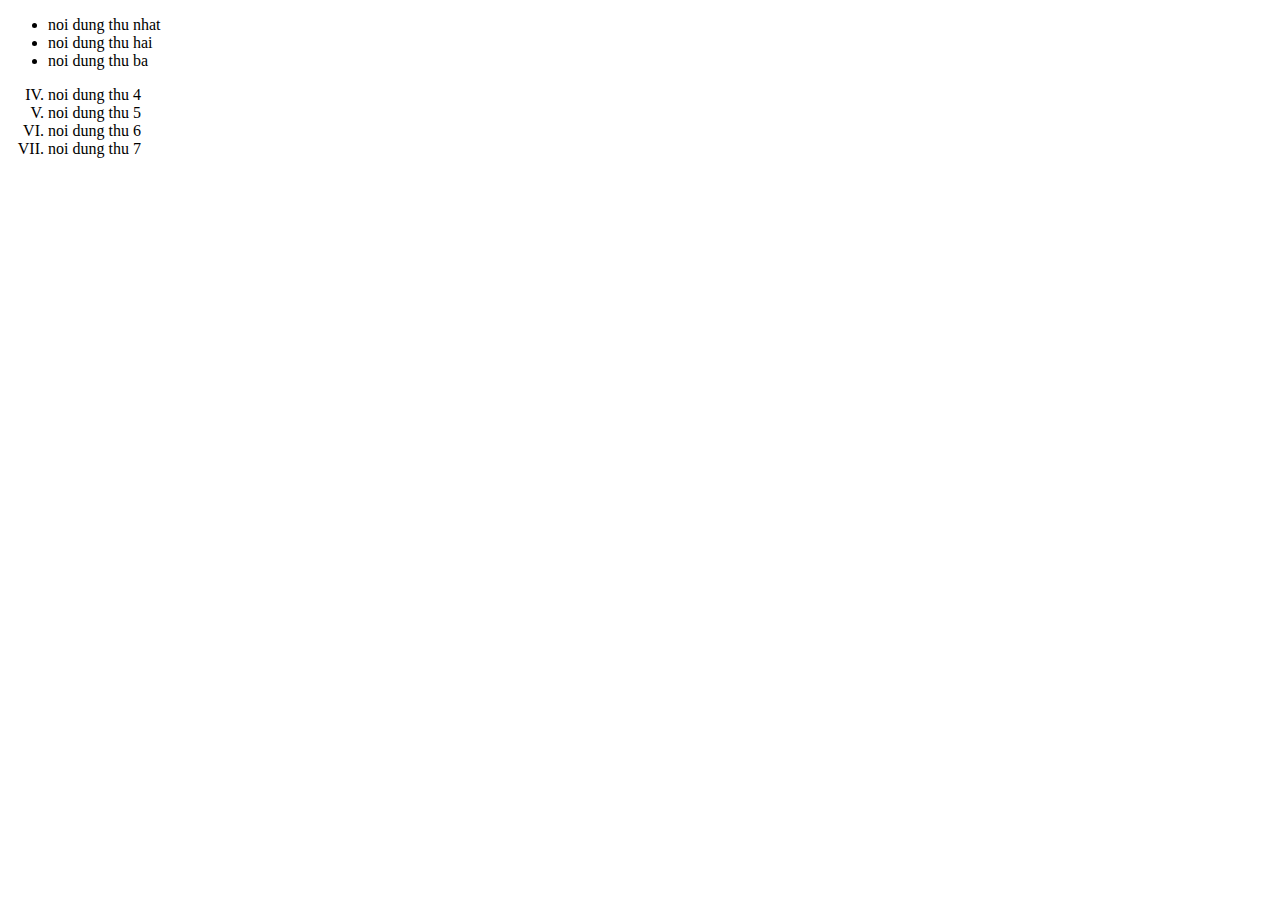
<file: bai5.html/index.html>
<!DOCTYPE html>
<html lang="en">
<head>
    <meta charset="UTF-8">
    <meta name="viewport" content="width=device-width, initial-scale=1.0">
    <title>Document</title>
</head>
<body>
    <ul>
        <li>noi dung thu nhat</li>
        <li>noi dung thu hai</li>
        <li>noi dung thu ba</li>
    </ul>

    <ol type="I" start="4">
        <li>noi dung thu 4</li>
        <li>noi dung thu 5</li>
        <li>noi dung thu 6</li>
        <li>noi dung thu 7</li>
    </ol>
    <div class="divcha">
        <div class="divcon"></div>
        <div class="divcon2"></div>
    </div>
</body>
</html>
</file>
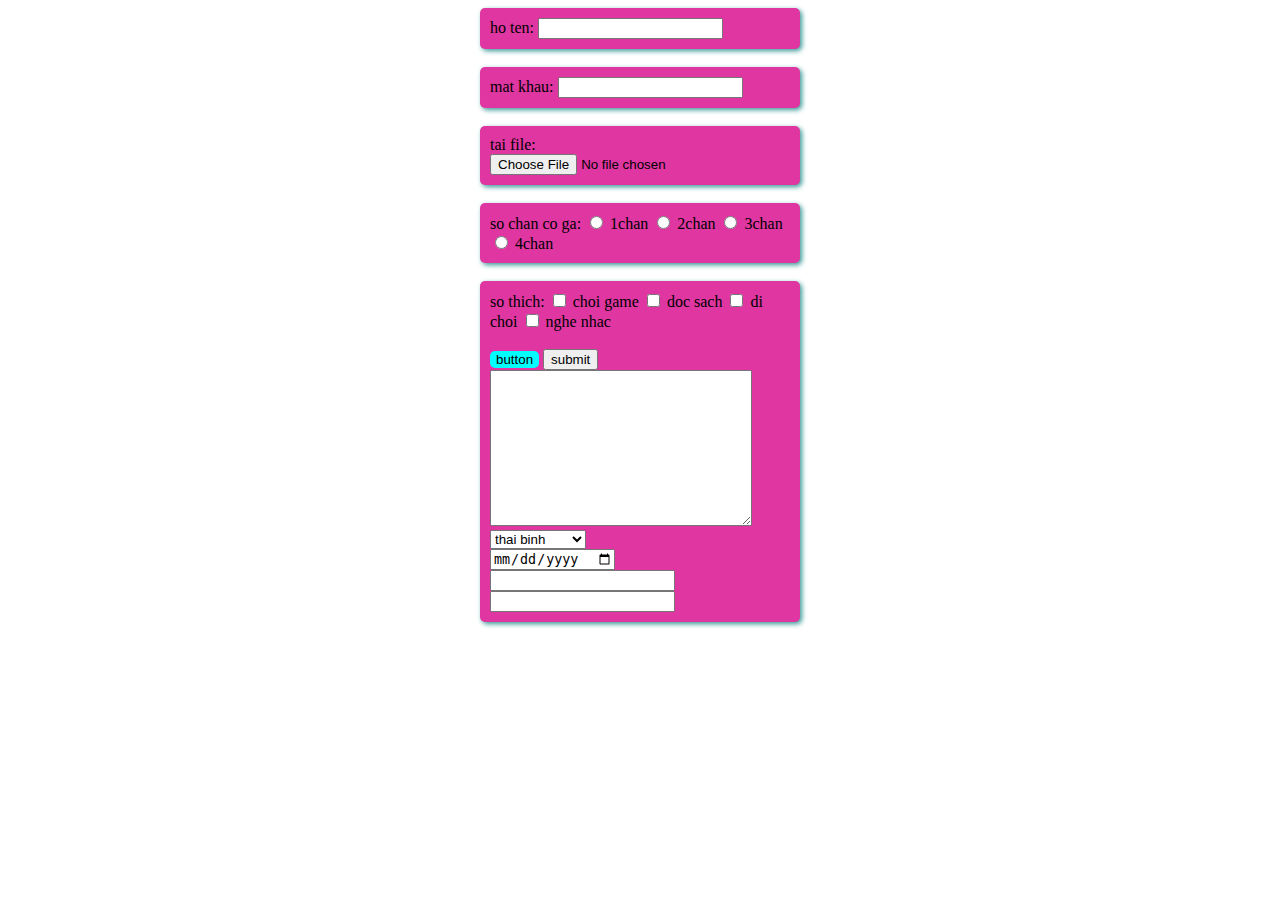
<file: bai7.html/index.html>
<!DOCTYPE html>
<html lang="en">
<head>
    <meta charset="UTF-8">
    <meta name="viewport" content="width=device-width, initial-scale=1.0">
    <title>Document</title>
    <link rel="stylesheet" href="style.css">
</head>
<body>
    <form action="" method="get" enctype="multipart/form-data">
<label for="">ho ten: </label>
<input type="text" name="hoten" id="hoten">
    </form>
    <br>
    <form action="" method="get" enctype="multipart/form-data">
        <label for="">mat khau: </label>
        <input type="password" name="hoten" id="hoten">
            </form>
    <br>
    <form action="" method="get" enctype="multipart/form-data">
        <label for="">tai file: </label>
        <input type="file" name="anh" id="hoten">
            </form>
    <br>
    <form action="" method="get" enctype="multipart/form-data">
        <label for="">so chan co ga: </label>
        <input type="radio" name="sochan" value="1"/> 1chan
        <input type="radio" name="sochan" value="2"/> 2chan
        <input type="radio" name="sochan" value="3"/> 3chan
        <input type="radio" name="sochan" value="4"/> 4chan
                
            </form>
     <br>
    <form action="" method="get" enctype="multipart/form-data">
        <label for="">so thich: </label>
        <input type="checkbox" name="sothich" value="choigame"/> choi game
        <input type="checkbox" name="sothich" value="docsach"/> doc sach
        <input type="checkbox" name="sothich" value="dichoi"/> di choi
        <input type="checkbox" name="sothich" value="nghenhac"/> nghe nhac
    <br>
      <input type="hidden" name="dulieuan" value="123">
      <br>
      <input id="btn" type="button" value="button">
      <input id="sbm" type="submit" value="submit">
      <textarea name="motasp" id="" cols="30" rows="10"></textarea>
      <select name="city" id="">
        <option value="1">thai binh</option>
        <option value="2">ha noi</option>
        <option value="3">tuyen quang</option>
        <option value="4">quang minh</option>
        <option value="5">hai phong</option>
        <option value="6">quang ngai</option>
        <option value="7">hue</option>
        <option value="8">nam dinh</option>
        <option value="9">hung yen</option>
        <option value="10">ca mau</option>
      </select>
      <br>
<input type="date"/>
<input type="number">
<input type="email">
            </form>        
</body>
</html>
</file>
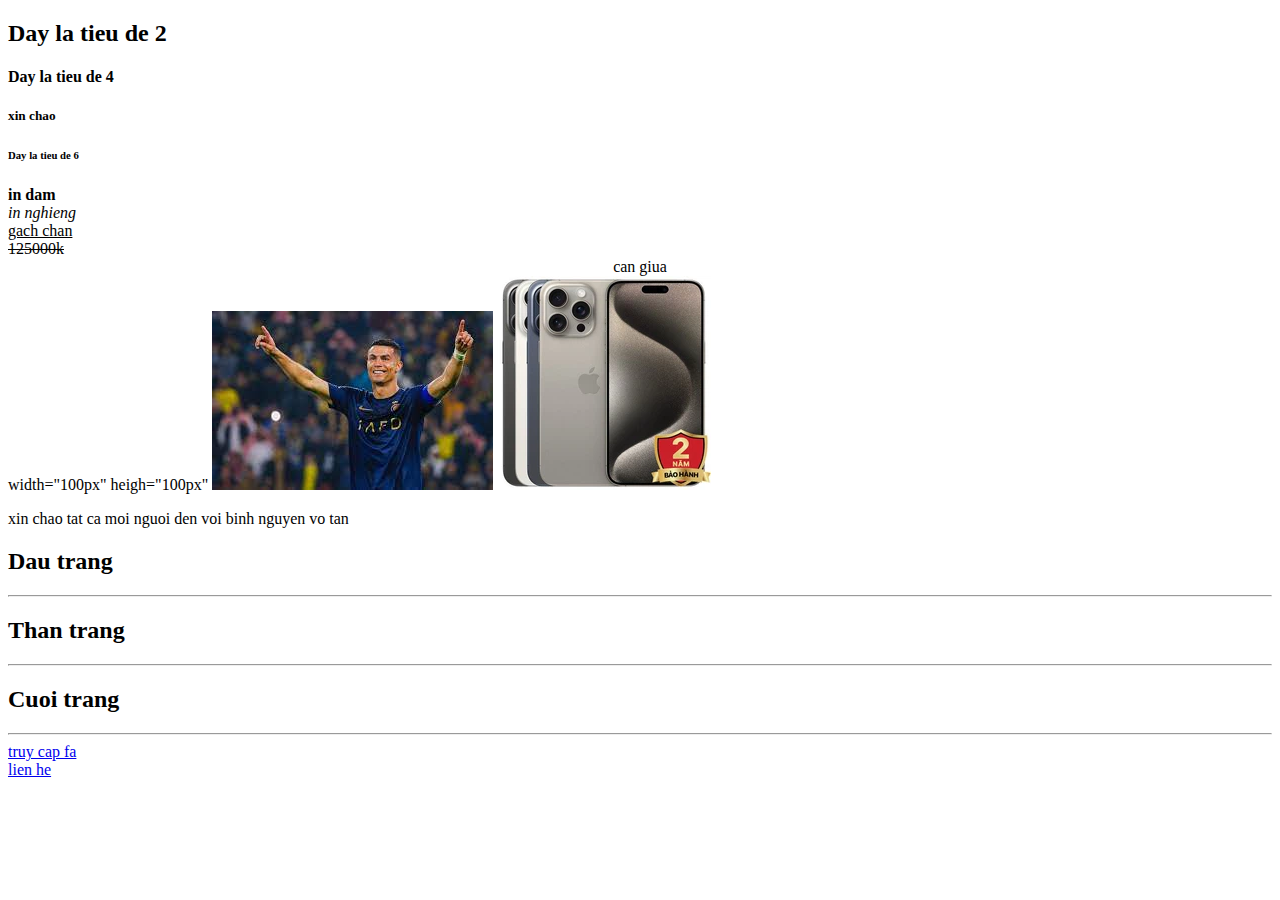
<file: bai1.1.html/bai1.html>
<!DOCTYPE html>
<html lang="en">
<head>
    <meta charset="UTF-8">
    <meta name="viewport" content="width, initial-scale=1.0">
    <title>khoidau</title>
</head>
<body>
    <div>
    <h2>Day la tieu de 2</h2>
    <h4>Day la tieu de 4</h4>
    <h5>xin chao</h5>
    <h6>Day la tieu de 6</h6>
    <strong>in dam</strong>
    <br>
    <em>in nghieng</em>
    <br>
    <u>gach chan</u>
    <br>
    <del>125000k</del>
    <center>can giua</center>
    width="100px"
heigh="100px"
    <img src="[data-uri]" alt="ai day">
<img src="ip15.webp" alt="dt">
<p>xin chao tat ca moi nguoi den voi binh nguyen vo tan </p>
</div>
<div>
    <h2>Dau trang</h2>
</div>
<hr>
<div>
    <h2>Than trang</h2>
</div>
<hr><div>
    <h2>Cuoi trang</h2>
</div>
<hr>
<a href="https://www.youtube.com/hashtag/you" target="_blank">truy cap fa</a>
<br>
<a href="lienhe.html">lien he</a>


</body>
</html>
</file>
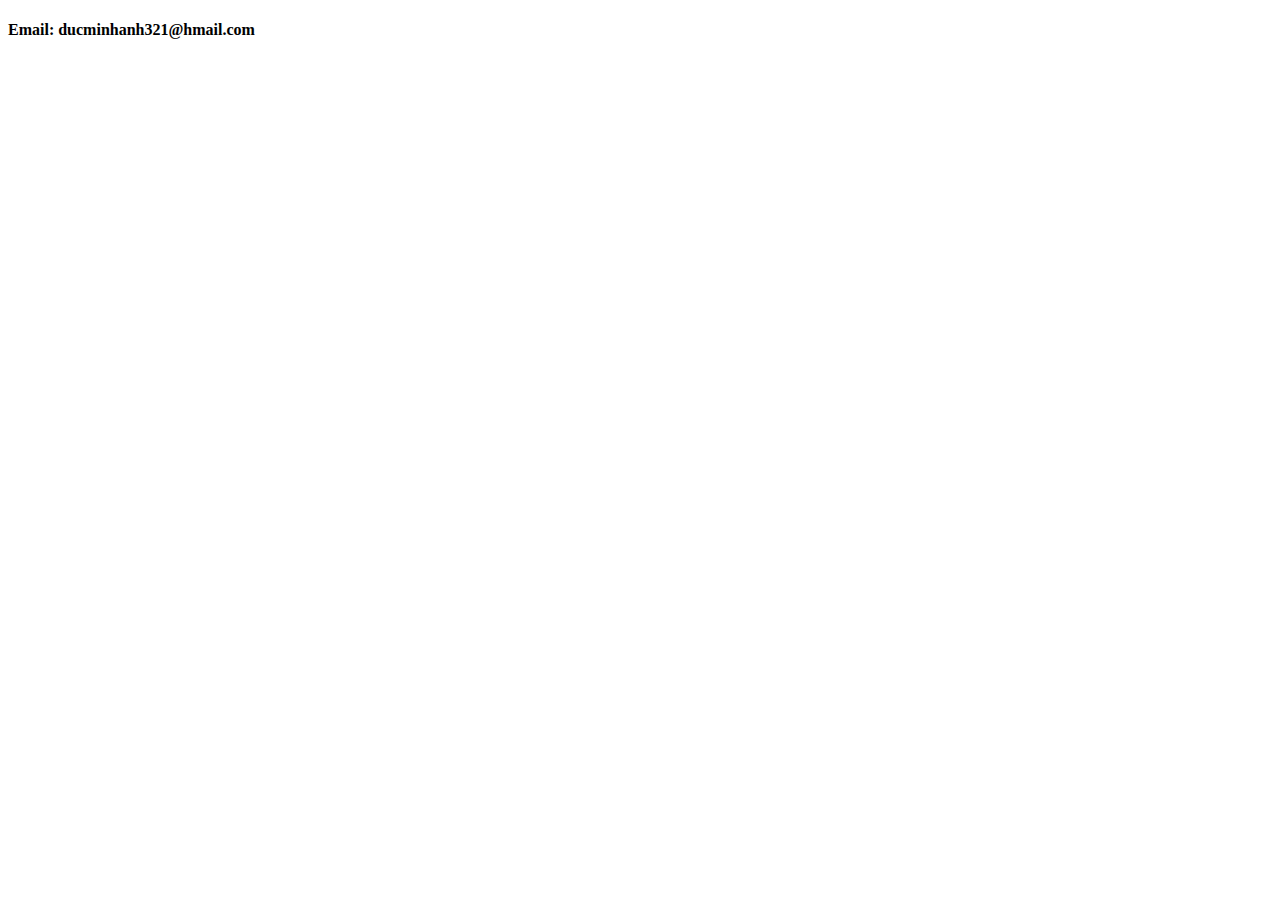
<file: bai1.1.html/lienhe.html>
<!DOCTYPE html>
<html lang="en">
<head>
    <meta charset="UTF-8">
    <meta name="viewport" content="width=device-width, initial-scale=1.0">
    <title>lienhe</title>
</head>
<body>
    <h4>Email: ducminhanh321@hmail.com</h4>
</body>
</html>
</file>
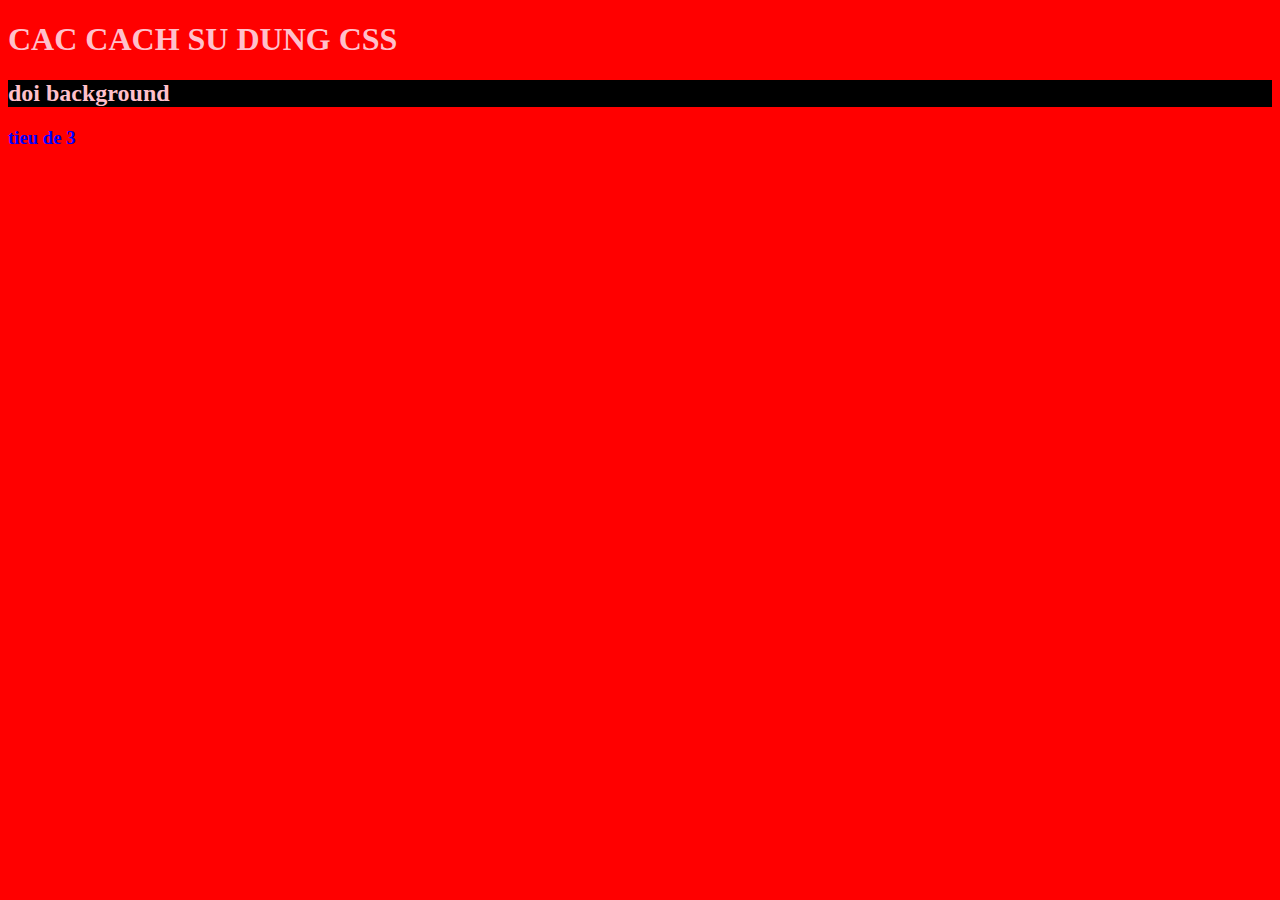
<file: bai1.2.html/bai2.html>
<!DOCTYPE html>
<html lang="en">
<head>
    <meta charset="UTF-8">
    <meta name="viewport" content="width=device-width, initial-scale=1.0">
    <title>gioi thieu css</title>
    <link rel="stylesheet" href="style.css">
    <style>
        h2{
            background: black;
            color: pink;
        }
    </style>
</head>
<body style="background: red;color: pink">
    <h1>CAC CACH SU DUNG CSS</h1>
    <h2>doi background</h2>
    <h3 class="a" style="color: blue">tieu de 3</h3>
    
</body>
</html>
</file>
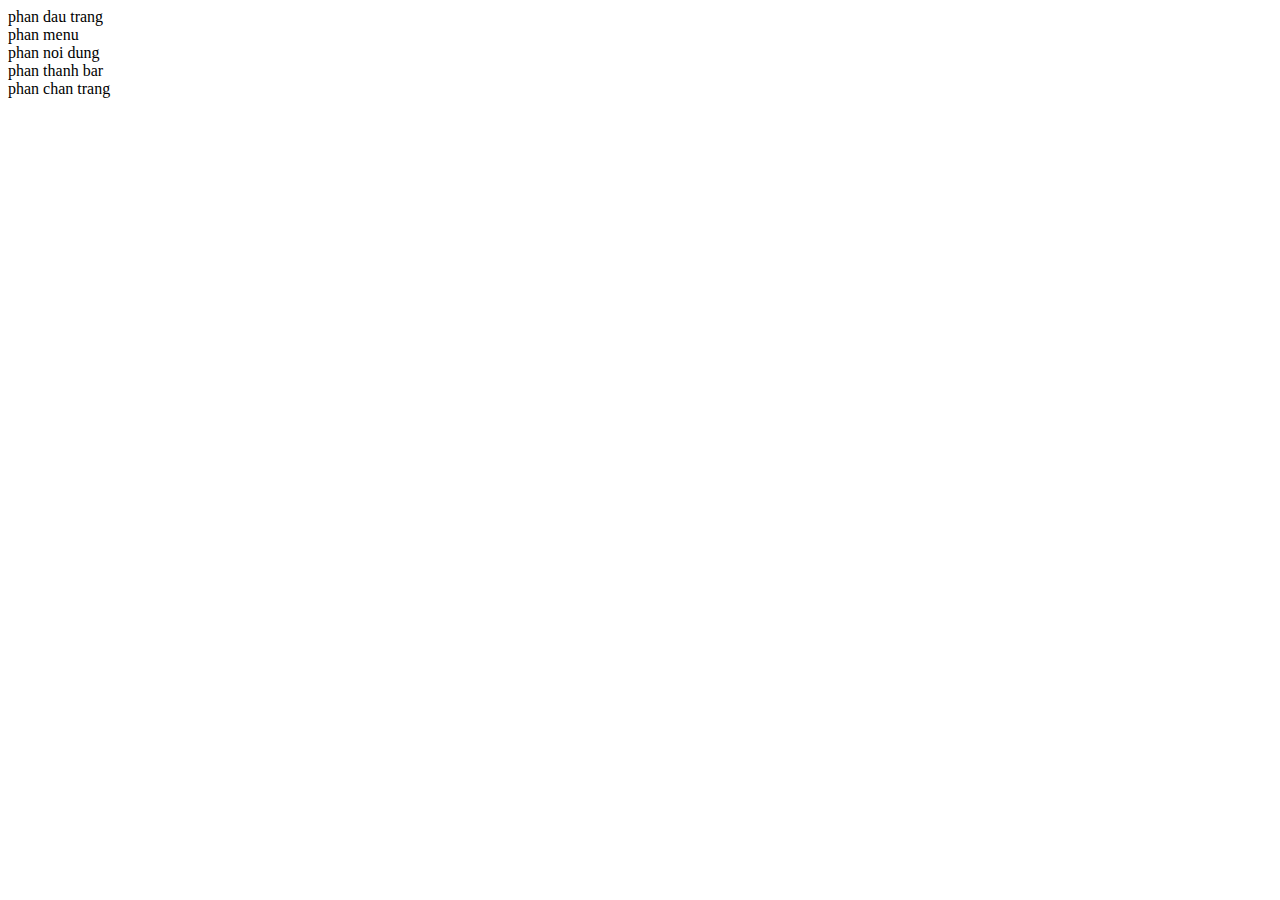
<file: bai3.html/3.2.html>
<!DOCTYPE html>
<html lang="en">
<head>
    <meta charset="UTF-8">
    <meta name="viewport" content="width=device-width, initial-scale=1.0">
    <title>Document</title>
</head>
<body>
    <header>
        phan dau trang
    </header>
    <nav>
        phan menu
    </nav>
    <article>phan noi dung</article>
    <aside>phan thanh bar</aside>
    <footer>phan chan trang</footer>
</body>
</html>
</file>
<file: bai7.html/style.css>
form {
    width: 300px;
    background-color: rgb(223, 54, 161);
    margin: 0 auto;
    border-radius: 5px;
    box-shadow: 2px 2px 5px rgb(57, 151, 150);
    padding: 10px 10px;
}
form #btn {
    background-color: aqua;
    border: none;
    border-radius: 5px;

}
form #btn:hover{
    background-color: rgb(221, 8, 139);
}
</file>
<file: bai1.2.html/style.css>
/* h3{
    font-size: 100px;
} */
.a {
    font-size = 40px
}
</file>
